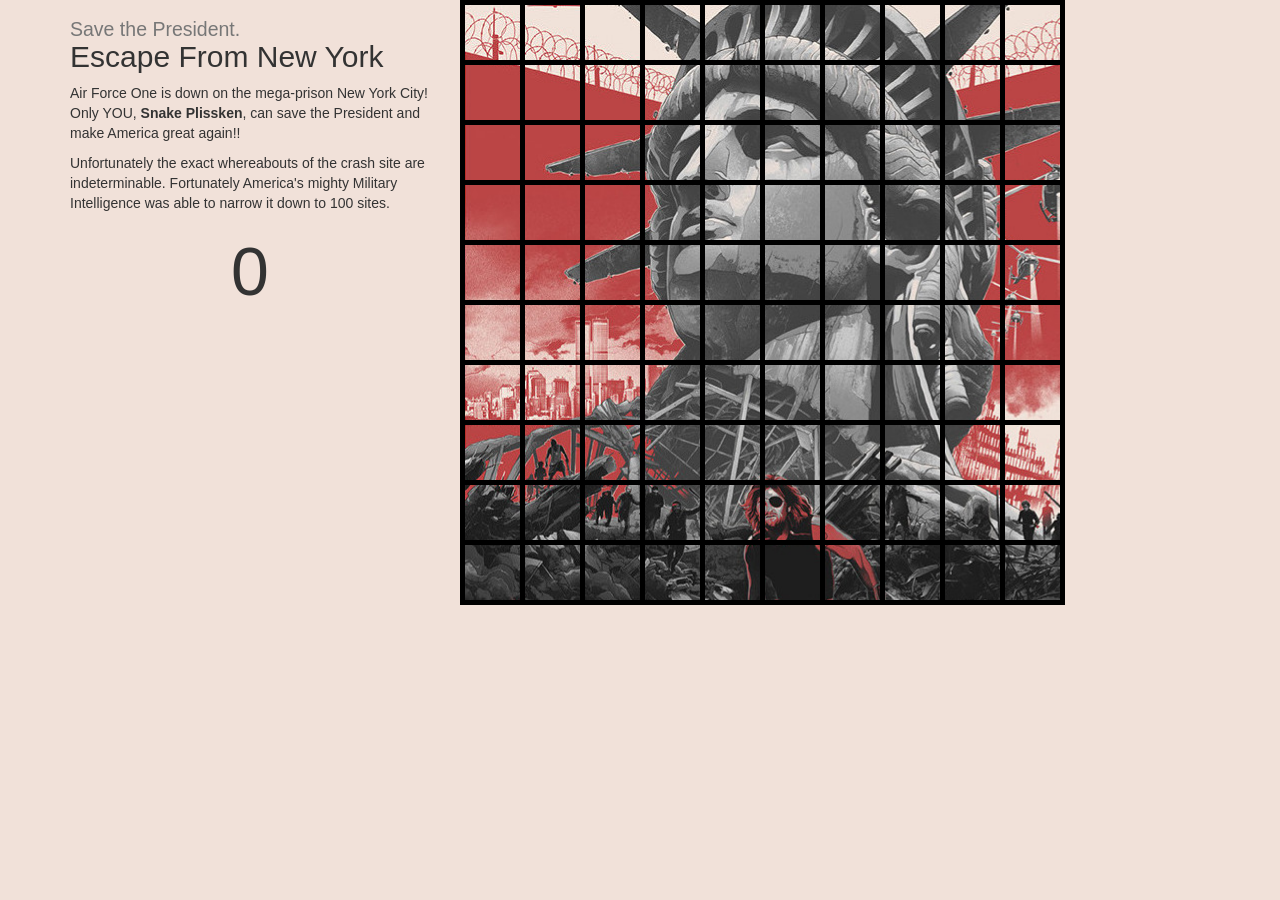
<file: index.html>
<html>
<head>
  <title>BattleShip</title>
  <link rel="stylesheet" href="https://maxcdn.bootstrapcdn.com/bootstrap/3.3.6/css/bootstrap.min.css">
  <link rel="stylesheet" type="text/css" href="styles/sweet-alert.css">
  <link rel="stylesheet" type="text/css" href="styles/style.css">
</head>
<body>

<div class="container">
  <div class="row">
    <div class="col-lg-4 col-md-4 col-sm-4 col-xs-12">
      <h2><small>Save the President.</small></br> Escape From New York</h2>
      <p>Air Force One is down on the mega-prison New York City! Only YOU, <b>Snake Plissken</b>, can save the President and make America great again!!</p>
      <p>Unfortunately the exact whereabouts of the crash site are indeterminable. Fortunately America's mighty Military Intelligence was able to narrow it down to 100 sites.</p>
      <div id="message"></div>
      <div id="message1"></div>
    </div>
    <div class="col-lg-8 col-md-8 col-sm-8 col-xs-12" id = "gameboard">
      
    </div>
  </div>
</div>

 <script src="https://ajax.googleapis.com/ajax/libs/jquery/2.2.0/jquery.min.js"></script>
 <script src="https://maxcdn.bootstrapcdn.com/bootstrap/3.3.6/js/bootstrap.min.js"></script>
 <script src="scripts/sweet-alert.min.js"></script>
 <script src="scripts/battleship.js"></script>
 <script src="scripts/soundscript.js"></script>
</body>

</html>

</script>
</file>
<file: styles/sweet-alert.css>
@-webkit-keyframes showSweetAlert {
  0% {
    transform: scale(0.7);
    -webkit-transform: scale(0.7);
  }
  45% {
    transform: scale(1.05);
    -webkit-transform: scale(1.05);
  }
  80% {
    transform: scale(0.95);
    -webkit-tranform: scale(0.95);
  }
  100% {
    transform: scale(1);
    -webkit-transform: scale(1);
  }
}
@keyframes showSweetAlert {
  0% {
    transform: scale(0.7);
    -webkit-transform: scale(0.7);
  }
  45% {
    transform: scale(1.05);
    -webkit-transform: scale(1.05);
  }
  80% {
    transform: scale(0.95);
    -webkit-tranform: scale(0.95);
  }
  100% {
    transform: scale(1);
    -webkit-transform: scale(1);
  }
}
@-webkit-keyframes hideSweetAlert {
  0% {
    transform: scale(1);
    -webkit-transform: scale(1);
  }
  100% {
    transform: scale(0.5);
    -webkit-transform: scale(0.5);
  }
}
@keyframes hideSweetAlert {
  0% {
    transform: scale(1);
    -webkit-transform: scale(1);
  }
  100% {
    transform: scale(0.5);
    -webkit-transform: scale(0.5);
  }
}
.showSweetAlert {
  -webkit-animation: showSweetAlert 0.3s;
  animation: showSweetAlert 0.3s;
}
.hideSweetAlert {
  -webkit-animation: hideSweetAlert 0.2s;
  animation: hideSweetAlert 0.2s;
}
@-webkit-keyframes animateSuccessTip {
  0% {
    width: 0;
    left: 1px;
    top: 19px;
  }
  54% {
    width: 0;
    left: 1px;
    top: 19px;
  }
  70% {
    width: 50px;
    left: -8px;
    top: 37px;
  }
  84% {
    width: 17px;
    left: 21px;
    top: 48px;
  }
  100% {
    width: 25px;
    left: 14px;
    top: 45px;
  }
}
@keyframes animateSuccessTip {
  0% {
    width: 0;
    left: 1px;
    top: 19px;
  }
  54% {
    width: 0;
    left: 1px;
    top: 19px;
  }
  70% {
    width: 50px;
    left: -8px;
    top: 37px;
  }
  84% {
    width: 17px;
    left: 21px;
    top: 48px;
  }
  100% {
    width: 25px;
    left: 14px;
    top: 45px;
  }
}
@-webkit-keyframes animateSuccessLong {
  0% {
    width: 0;
    right: 46px;
    top: 54px;
  }
  65% {
    width: 0;
    right: 46px;
    top: 54px;
  }
  84% {
    width: 55px;
    right: 0px;
    top: 35px;
  }
  100% {
    width: 47px;
    right: 8px;
    top: 38px;
  }
}
@keyframes animateSuccessLong {
  0% {
    width: 0;
    right: 46px;
    top: 54px;
  }
  65% {
    width: 0;
    right: 46px;
    top: 54px;
  }
  84% {
    width: 55px;
    right: 0px;
    top: 35px;
  }
  100% {
    width: 47px;
    right: 8px;
    top: 38px;
  }
}
@-webkit-keyframes rotatePlaceholder {
  0% {
    transform: rotate(-45deg);
    -webkit-transform: rotate(-45deg);
  }
  5% {
    transform: rotate(-45deg);
    -webkit-transform: rotate(-45deg);
  }
  12% {
    transform: rotate(-405deg);
    -webkit-transform: rotate(-405deg);
  }
  100% {
    transform: rotate(-405deg);
    -webkit-transform: rotate(-405deg);
  }
}
@keyframes rotatePlaceholder {
  0% {
    transform: rotate(-45deg);
    -webkit-transform: rotate(-45deg);
  }
  5% {
    transform: rotate(-45deg);
    -webkit-transform: rotate(-45deg);
  }
  12% {
    transform: rotate(-405deg);
    -webkit-transform: rotate(-405deg);
  }
  100% {
    transform: rotate(-405deg);
    -webkit-transform: rotate(-405deg);
  }
}
.animateSuccessTip {
  -webkit-animation: animateSuccessTip 0.75s;
  animation: animateSuccessTip 0.75s;
}
.animateSuccessLong {
  -webkit-animation: animateSuccessLong 0.75s;
  animation: animateSuccessLong 0.75s;
}
.icon.success.animate::after {
  -webkit-animation: rotatePlaceholder 4.25s ease-in;
  animation: rotatePlaceholder 4.25s ease-in;
}
@-webkit-keyframes animateErrorIcon {
  0% {
    transform: rotateX(100deg);
    -webkit-transform: rotateX(100deg);
    opacity: 0;
  }
  100% {
    transform: rotateX(0deg);
    -webkit-transform: rotateX(0deg);
    opacity: 1;
  }
}
@keyframes animateErrorIcon {
  0% {
    transform: rotateX(100deg);
    -webkit-transform: rotateX(100deg);
    opacity: 0;
  }
  100% {
    transform: rotateX(0deg);
    -webkit-transform: rotateX(0deg);
    opacity: 1;
  }
}
.animateErrorIcon {
  -webkit-animation: animateErrorIcon 0.5s;
  animation: animateErrorIcon 0.5s;
}
@-webkit-keyframes animateXMark {
  0% {
    transform: scale(0.4);
    -webkit-transform: scale(0.4);
    margin-top: 26px;
    opacity: 0;
  }
  50% {
    transform: scale(0.4);
    -webkit-transform: scale(0.4);
    margin-top: 26px;
    opacity: 0;
  }
  80% {
    transform: scale(1.15);
    -webkit-transform: scale(1.15);
    margin-top: -6px;
  }
  100% {
    transform: scale(1);
    -webkit-transform: scale(1);
    margin-top: 0;
    opacity: 1;
  }
}
@keyframes animateXMark {
  0% {
    transform: scale(0.4);
    -webkit-transform: scale(0.4);
    margin-top: 26px;
    opacity: 0;
  }
  50% {
    transform: scale(0.4);
    -webkit-transform: scale(0.4);
    margin-top: 26px;
    opacity: 0;
  }
  80% {
    transform: scale(1.15);
    -webkit-transform: scale(1.15);
    margin-top: -6px;
  }
  100% {
    transform: scale(1);
    -webkit-transform: scale(1);
    margin-top: 0;
    opacity: 1;
  }
}
.animateXMark {
  -webkit-animation: animateXMark 0.5s;
  animation: animateXMark 0.5s;
}
@-webkit-keyframes pulseWarning {
  0% {
    border-color: #F8D486;
  }
  100% {
    border-color: #F8BB86;
  }
}
@keyframes pulseWarning {
  0% {
    border-color: #F8D486;
  }
  100% {
    border-color: #F8BB86;
  }
}
.pulseWarning {
  -webkit-animation: pulseWarning 0.75s infinite alternate;
  animation: pulseWarning 0.75s infinite alternate;
}
@-webkit-keyframes pulseWarningIns {
  0% {
    background-color: #F8D486;
  }
  100% {
    background-color: #F8BB86;
  }
}
@keyframes pulseWarningIns {
  0% {
    background-color: #F8D486;
  }
  100% {
    background-color: #F8BB86;
  }
}
.pulseWarningIns {
  -webkit-animation: pulseWarningIns 0.75s infinite alternate;
  animation: pulseWarningIns 0.75s infinite alternate;
}
.sweet-overlay {
  background-color: rgba(0, 0, 0, 0.4);
  position: fixed;
  left: 0;
  right: 0;
  top: 0;
  bottom: 0;
  display: none;
  z-index: 1040;
}
.sweet-alert {
  background-color: #ffffff;
  width: 478px;
  padding: 17px;
  border-radius: 5px;
  text-align: center;
  position: fixed;
  left: 50%;
  top: 50%;
  margin-left: -256px;
  margin-top: -200px;
  overflow: hidden;
  display: none;
  z-index: 2000;
}
@media all and (max-width: 767px) {
  .sweet-alert {
    width: auto;
    margin-left: 0;
    margin-right: 0;
    left: 15px;
    right: 15px;
  }
}
.sweet-alert .icon {
  width: 80px;
  height: 80px;
  border: 4px solid gray;
  border-radius: 50%;
  margin: 20px auto;
  position: relative;
  box-sizing: content-box;
}
.sweet-alert .icon.error {
  border-color: #d43f3a;
}
.sweet-alert .icon.error .x-mark {
  position: relative;
  display: block;
}
.sweet-alert .icon.error .line {
  position: absolute;
  height: 5px;
  width: 47px;
  background-color: #d9534f;
  display: block;
  top: 37px;
  border-radius: 2px;
}
.sweet-alert .icon.error .line.left {
  -webkit-transform: rotate(45deg);
  transform: rotate(45deg);
  left: 17px;
}
.sweet-alert .icon.error .line.right {
  -webkit-transform: rotate(-45deg);
  transform: rotate(-45deg);
  right: 16px;
}
.sweet-alert .icon.warning {
  border-color: #eea236;
}
.sweet-alert .icon.warning .body {
  position: absolute;
  width: 5px;
  height: 47px;
  left: 50%;
  top: 10px;
  border-radius: 2px;
  margin-left: -2px;
  background-color: #f0ad4e;
}
.sweet-alert .icon.warning .dot {
  position: absolute;
  width: 7px;
  height: 7px;
  border-radius: 50%;
  margin-left: -3px;
  left: 50%;
  bottom: 10px;
  background-color: #f0ad4e;
}
.sweet-alert .icon.info {
  border-color: #46b8da;
}
.sweet-alert .icon.info::before {
  content: "";
  position: absolute;
  width: 5px;
  height: 29px;
  left: 50%;
  bottom: 17px;
  border-radius: 2px;
  margin-left: -2px;
  background-color: #5bc0de;
}
.sweet-alert .icon.info::after {
  content: "";
  position: absolute;
  width: 7px;
  height: 7px;
  border-radius: 50%;
  margin-left: -3px;
  top: 19px;
  background-color: #5bc0de;
}
.sweet-alert .icon.success {
  border-color: #4cae4c;
}
.sweet-alert .icon.success::before,
.sweet-alert .icon.success::after {
  content: '';
  border-radius: 50%;
  position: absolute;
  width: 60px;
  height: 120px;
  background: white;
  -webkit-transform: rotate(45deg);
  transform: rotate(45deg);
}
.sweet-alert .icon.success::before {
  border-radius: 120px 0 0 120px;
  top: -7px;
  left: -33px;
  -webkit-transform: rotate(-45deg);
  transform: rotate(-45deg);
  -webkit-transform-origin: 60px 60px;
  transform-origin: 60px 60px;
}
.sweet-alert .icon.success::after {
  border-radius: 0 120px 120px 0;
  top: -11px;
  left: 30px;
  -webkit-transform: rotate(-45deg);
  transform: rotate(-45deg);
  -webkit-transform-origin: 0px 60px;
  transform-origin: 0px 60px;
}
.sweet-alert .icon.success .placeholder {
  width: 80px;
  height: 80px;
  border: 4px solid rgba(92, 184, 92, 0.2);
  border-radius: 50%;
  box-sizing: content-box;
  position: absolute;
  left: -4px;
  top: -4px;
  z-index: 2;
}
.sweet-alert .icon.success .fix {
  width: 5px;
  height: 90px;
  background-color: #ffffff;
  position: absolute;
  left: 28px;
  top: 8px;
  z-index: 1;
  -webkit-transform: rotate(-45deg);
  transform: rotate(-45deg);
}
.sweet-alert .icon.success .line {
  height: 5px;
  background-color: #5cb85c;
  display: block;
  border-radius: 2px;
  position: absolute;
  z-index: 2;
}
.sweet-alert .icon.success .line.tip {
  width: 25px;
  left: 14px;
  top: 46px;
  -webkit-transform: rotate(45deg);
  transform: rotate(45deg);
}
.sweet-alert .icon.success .line.long {
  width: 47px;
  right: 8px;
  top: 38px;
  -webkit-transform: rotate(-45deg);
  transform: rotate(-45deg);
}
.sweet-alert .icon.custom {
  background-size: contain;
  border-radius: 0;
  border: none;
  background-position: center center;
  background-repeat: no-repeat;
}
.sweet-alert .btn-default:focus {
  border-color: #cccccc;
  outline: 0;
  -webkit-box-shadow: inset 0 1px 1px rgba(0,0,0,.075), 0 0 8px rgba(204, 204, 204, 0.6);
  box-shadow: inset 0 1px 1px rgba(0,0,0,.075), 0 0 8px rgba(204, 204, 204, 0.6);
}
.sweet-alert .btn-success:focus {
  border-color: #4cae4c;
  outline: 0;
  -webkit-box-shadow: inset 0 1px 1px rgba(0,0,0,.075), 0 0 8px rgba(76, 174, 76, 0.6);
  box-shadow: inset 0 1px 1px rgba(0,0,0,.075), 0 0 8px rgba(76, 174, 76, 0.6);
}
.sweet-alert .btn-info:focus {
  border-color: #46b8da;
  outline: 0;
  -webkit-box-shadow: inset 0 1px 1px rgba(0,0,0,.075), 0 0 8px rgba(70, 184, 218, 0.6);
  box-shadow: inset 0 1px 1px rgba(0,0,0,.075), 0 0 8px rgba(70, 184, 218, 0.6);
}
.sweet-alert .btn-danger:focus {
  border-color: #d43f3a;
  outline: 0;
  -webkit-box-shadow: inset 0 1px 1px rgba(0,0,0,.075), 0 0 8px rgba(212, 63, 58, 0.6);
  box-shadow: inset 0 1px 1px rgba(0,0,0,.075), 0 0 8px rgba(212, 63, 58, 0.6);
}
.sweet-alert .btn-warning:focus {
  border-color: #eea236;
  outline: 0;
  -webkit-box-shadow: inset 0 1px 1px rgba(0,0,0,.075), 0 0 8px rgba(238, 162, 54, 0.6);
  box-shadow: inset 0 1px 1px rgba(0,0,0,.075), 0 0 8px rgba(238, 162, 54, 0.6);
}
.sweet-alert button::-moz-focus-inner {
  border: 0;
}
</file>
<file: styles/style.css>
body {
  margin: 0 auto;
  background-color: rgb(241,225,217);
}

td {
  height: 60px;
  width: 60px;
}

.hit {
  background-color: red;
  opacity: .7;
}

.miss {
  background-color: blue;
  opacity: .7;
}

.open {
  background-color: transparent;
  cursor: pointer;
}

#message {
  font-size: 68px;
  text-align: center;
}

#message1 {
  font-size: 68px;
  text-align: center;
}
</file>
